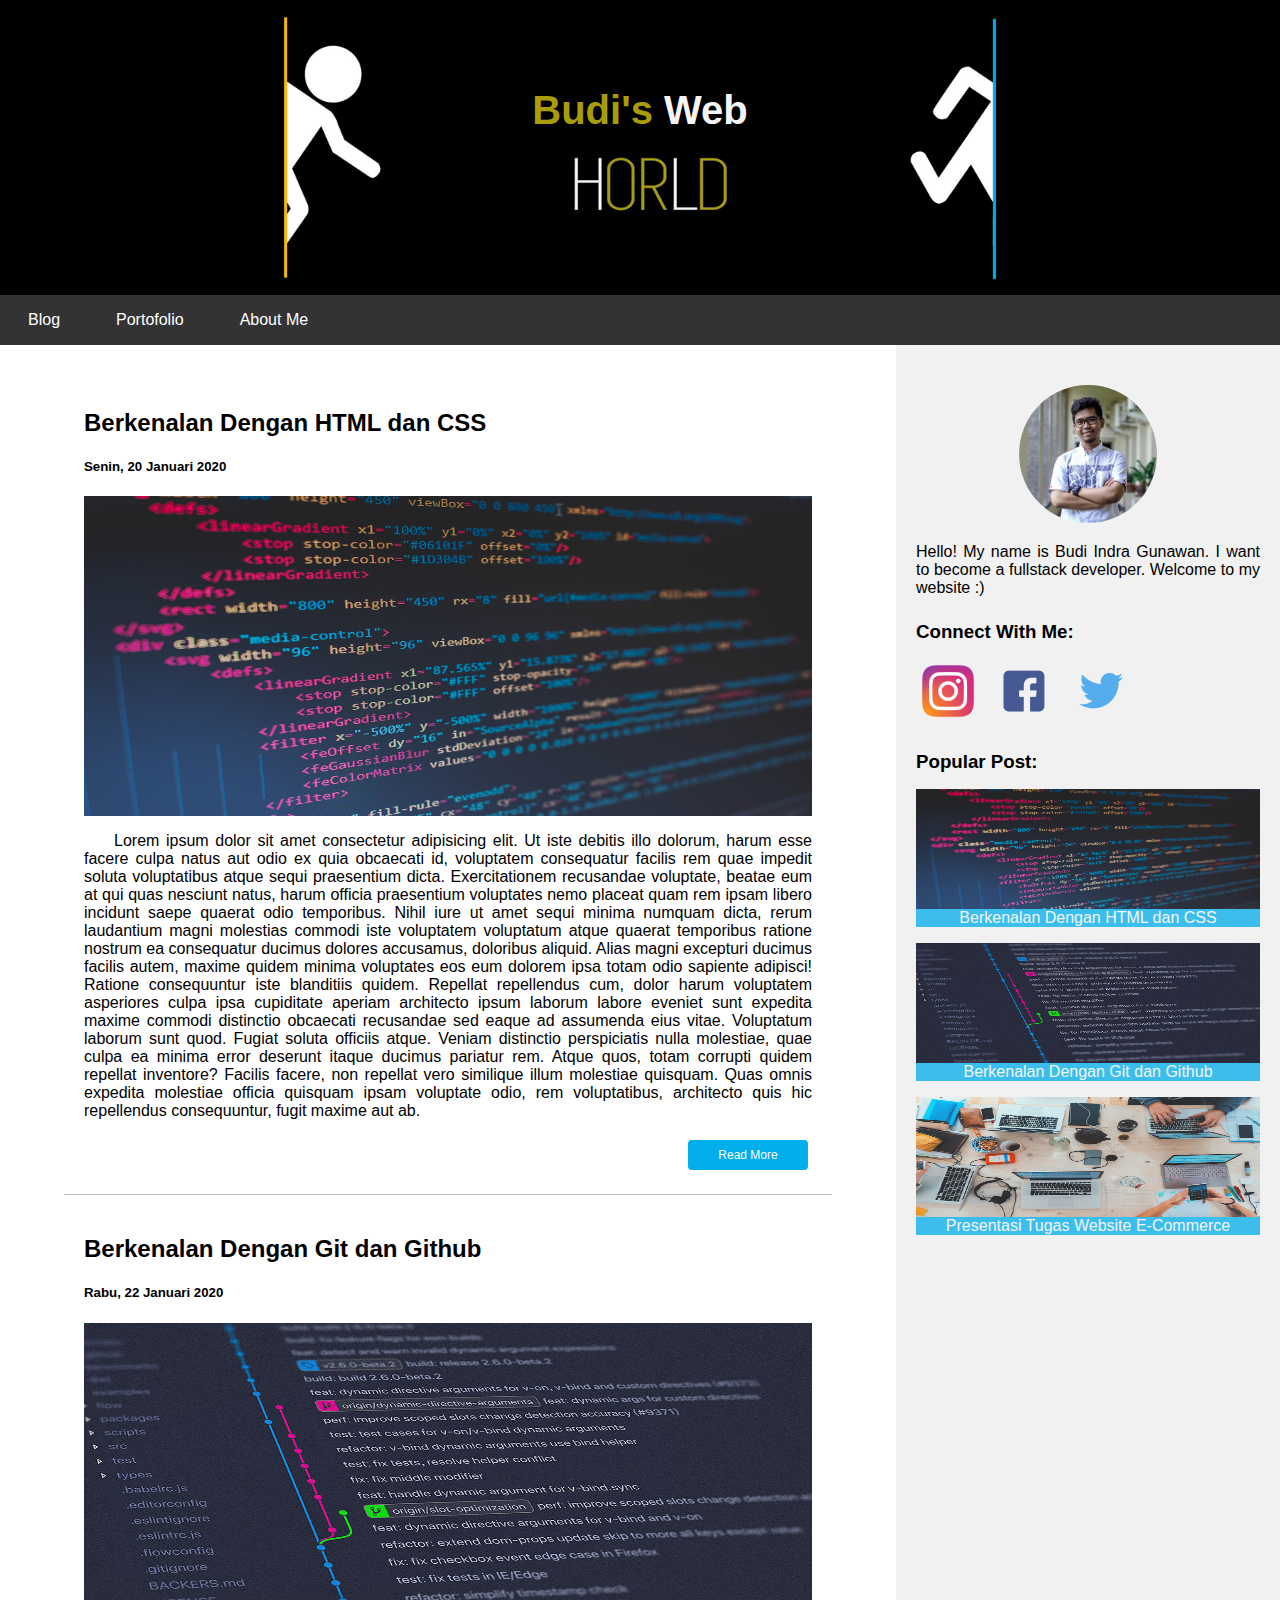
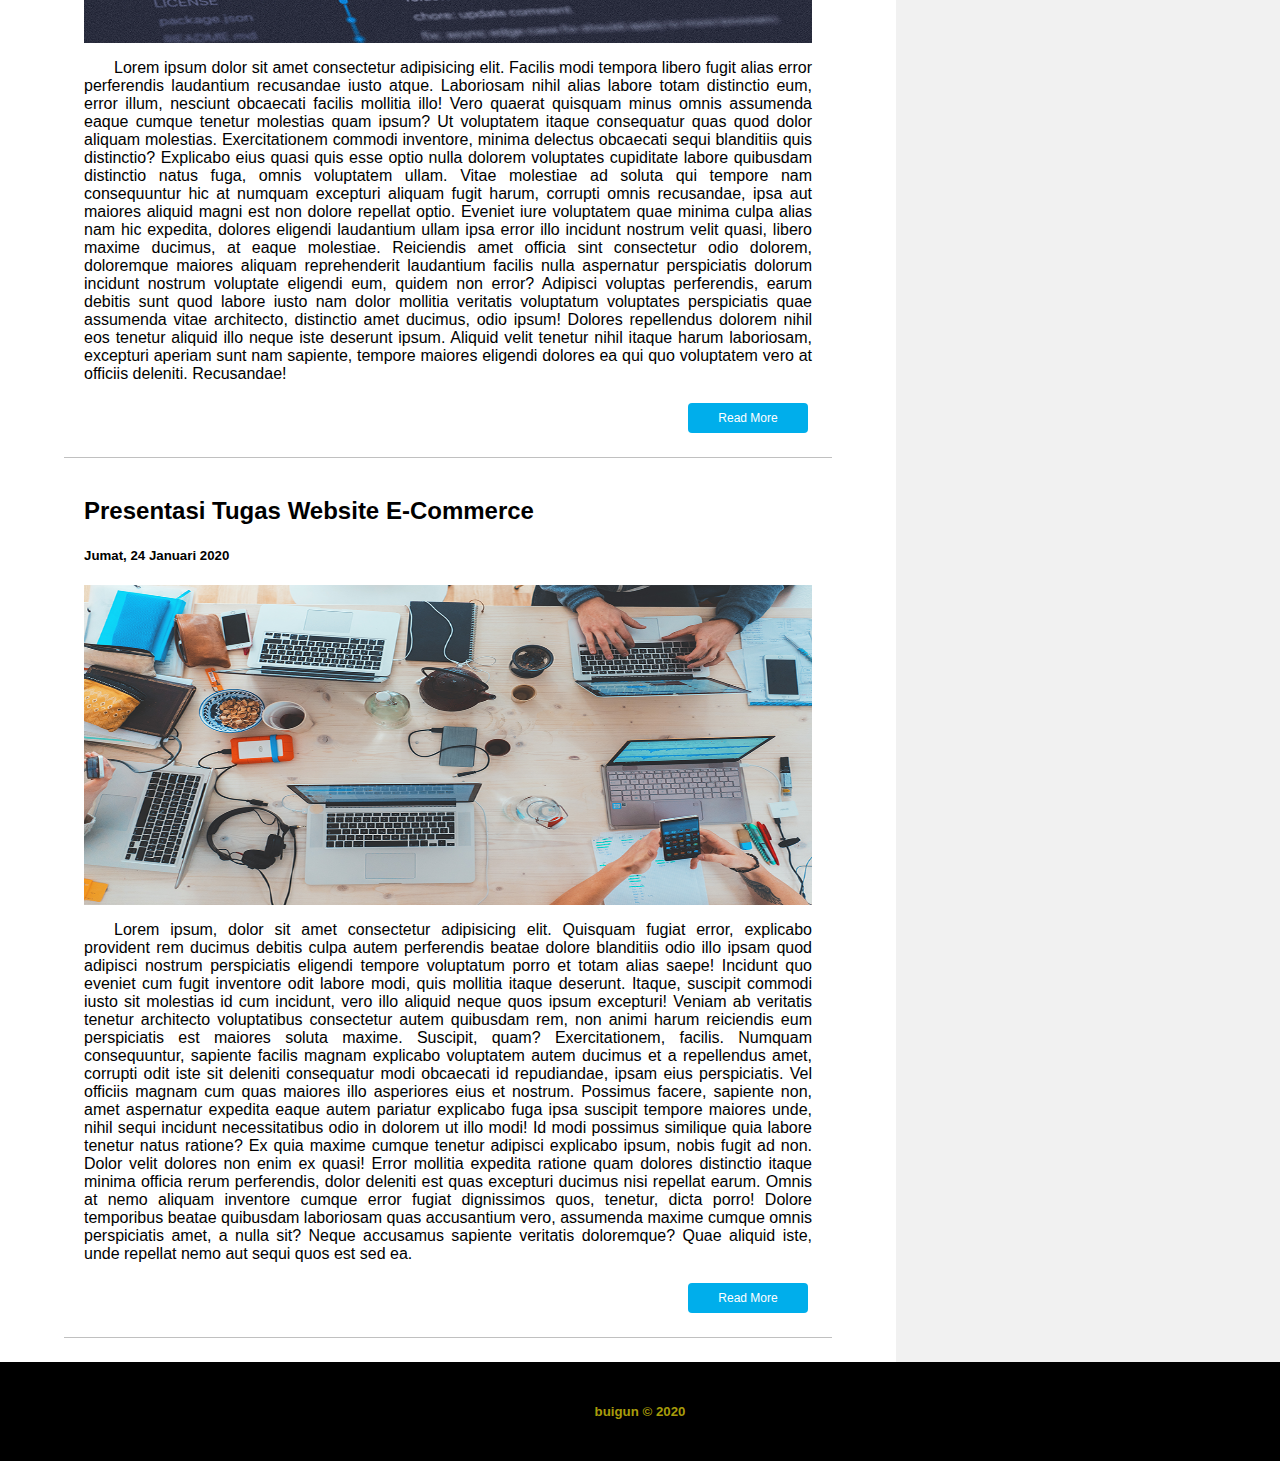
<file: index.html>
<!-- html -->
<!DOCTYPE html>
<html>
    <head>
        <title>Buigun's Web</title>
        <meta charset="UTF-8">
        <meta name="viewport" content="width=device-widht, initial-scale=1">
        <style>
            body {
                font-family: Arial, Helvetica, sans-serif;
            }
        </style>
        <link rel="stylesheet" href="./home.css" type="text/css">
    </head>

    <body>
        <header>
            <h1><span class="head-1">Budi's</span> <span class="head-2">Web</span></h1>
            <img src="img/hello2.gif" alt="banner">
        </header>

        <div class="navbar">
            <a href="./index.html">Blog</a>
            <a href="https://github.com/buigun" target="_blank">Portofolio</a>
            <a href="https://drive.google.com/file/d/15tvcefnjmE-IBk2P3CYbQbZbV-7boKJb/view?usp=sharing" target="_blank">About Me</a>
        </div>

        <main>
            <div class="konten">
                <article>
                    <h2>Berkenalan Dengan HTML dan CSS</h2>
                    <h5>Senin, 20 Januari 2020</h5>
                    <img src="img/artikel.png" alt="gambar_konten1">
                    <p>Lorem ipsum dolor sit amet consectetur adipisicing elit. Ut iste debitis illo dolorum, harum esse facere culpa natus aut odio ex quia obcaecati id, voluptatem consequatur facilis rem quae impedit soluta voluptatibus atque sequi praesentium dicta. Exercitationem recusandae voluptate, beatae eum at qui quas nesciunt natus, harum officia praesentium voluptates nemo placeat quam rem ipsam libero incidunt saepe quaerat odio temporibus. Nihil iure ut amet sequi minima numquam dicta, rerum laudantium magni molestias commodi iste voluptatem voluptatum atque quaerat temporibus ratione nostrum ea consequatur ducimus dolores accusamus, doloribus aliquid. Alias magni excepturi ducimus facilis autem, maxime quidem minima voluptates eos eum dolorem ipsa totam odio sapiente adipisci! Ratione consequuntur iste blanditiis quidem. Repellat repellendus cum, dolor harum voluptatem asperiores culpa ipsa cupiditate aperiam architecto ipsum laborum labore eveniet sunt expedita maxime commodi distinctio obcaecati recusandae sed eaque ad assumenda eius vitae. Voluptatum laborum sunt quod. Fugiat soluta officiis atque. Veniam distinctio perspiciatis nulla molestiae, quae culpa ea minima error deserunt itaque ducimus pariatur rem. Atque quos, totam corrupti quidem repellat inventore? Facilis facere, non repellat vero similique illum molestiae quisquam. Quas omnis expedita molestiae officia quisquam ipsam voluptate odio, rem voluptatibus, architecto quis hic repellendus consequuntur, fugit maxime aut ab.</p>
                    <button class="readMore"><span>Read More</span></button>
                </article>
                <article>
                    <h2>Berkenalan Dengan Git dan Github</h2>
                    <h5>Rabu, 22 Januari 2020</h5>
                    <img src="img/artikel2.png" alt="gambar_konten1">
                    <p>Lorem ipsum dolor sit amet consectetur adipisicing elit. Facilis modi tempora libero fugit alias error perferendis laudantium recusandae iusto atque. Laboriosam nihil alias labore totam distinctio eum, error illum, nesciunt obcaecati facilis mollitia illo! Vero quaerat quisquam minus omnis assumenda eaque cumque tenetur molestias quam ipsum? Ut voluptatem itaque consequatur quas quod dolor aliquam molestias. Exercitationem commodi inventore, minima delectus obcaecati sequi blanditiis quis distinctio? Explicabo eius quasi quis esse optio nulla dolorem voluptates cupiditate labore quibusdam distinctio natus fuga, omnis voluptatem ullam. Vitae molestiae ad soluta qui tempore nam consequuntur hic at numquam excepturi aliquam fugit harum, corrupti omnis recusandae, ipsa aut maiores aliquid magni est non dolore repellat optio. Eveniet iure voluptatem quae minima culpa alias nam hic expedita, dolores eligendi laudantium ullam ipsa error illo incidunt nostrum velit quasi, libero maxime ducimus, at eaque molestiae. Reiciendis amet officia sint consectetur odio dolorem, doloremque maiores aliquam reprehenderit laudantium facilis nulla aspernatur perspiciatis dolorum incidunt nostrum voluptate eligendi eum, quidem non error? Adipisci voluptas perferendis, earum debitis sunt quod labore iusto nam dolor mollitia veritatis voluptatum voluptates perspiciatis quae assumenda vitae architecto, distinctio amet ducimus, odio ipsum! Dolores repellendus dolorem nihil eos tenetur aliquid illo neque iste deserunt ipsum. Aliquid velit tenetur nihil itaque harum laboriosam, excepturi aperiam sunt nam sapiente, tempore maiores eligendi dolores ea qui quo voluptatem vero at officiis deleniti. Recusandae!</p>
                    <button class="readMore"><span>Read More</span></button>
                </article>
                <article>
                    <h2>Presentasi Tugas Website E-Commerce</h2>
                    <h5>Jumat, 24 Januari 2020</h5>
                    <img src="img/artikel3.png" alt="gambar_konten1">
                    <p>Lorem ipsum, dolor sit amet consectetur adipisicing elit. Quisquam fugiat error, explicabo provident rem ducimus debitis culpa autem perferendis beatae dolore blanditiis odio illo ipsam quod adipisci nostrum perspiciatis eligendi tempore voluptatum porro et totam alias saepe! Incidunt quo eveniet cum fugit inventore odit labore modi, quis mollitia itaque deserunt. Itaque, suscipit commodi iusto sit molestias id cum incidunt, vero illo aliquid neque quos ipsum excepturi! Veniam ab veritatis tenetur architecto voluptatibus consectetur autem quibusdam rem, non animi harum reiciendis eum perspiciatis est maiores soluta maxime. Suscipit, quam? Exercitationem, facilis. Numquam consequuntur, sapiente facilis magnam explicabo voluptatem autem ducimus et a repellendus amet, corrupti odit iste sit deleniti consequatur modi obcaecati id repudiandae, ipsam eius perspiciatis. Vel officiis magnam cum quas maiores illo asperiores eius et nostrum. Possimus facere, sapiente non, amet aspernatur expedita eaque autem pariatur explicabo fuga ipsa suscipit tempore maiores unde, nihil sequi incidunt necessitatibus odio in dolorem ut illo modi! Id modi possimus similique quia labore tenetur natus ratione? Ex quia maxime cumque tenetur adipisci explicabo ipsum, nobis fugit ad non. Dolor velit dolores non enim ex quasi! Error mollitia expedita ratione quam dolores distinctio itaque minima officia rerum perferendis, dolor deleniti est quas excepturi ducimus nisi repellat earum. Omnis at nemo aliquam inventore cumque error fugiat dignissimos quos, tenetur, dicta porro! Dolore temporibus beatae quibusdam laboriosam quas accusantium vero, assumenda maxime cumque omnis perspiciatis amet, a nulla sit? Neque accusamus sapiente veritatis doloremque? Quae aliquid iste, unde repellat nemo aut sequi quos est sed ea.</p>
                    <button class="readMore"><span>Read More</span></button>
                </article>
            </div>
            <div class="side">
                <div class="ava">
                    <img src="img/ava.jpeg" alt="avatar">
                    <p>Hello! My name is Budi Indra Gunawan. I want to become a fullstack developer. Welcome to my website :)</p>
                </div>

                <h3>Connect With Me:</h3>
                <a href="https://www.instagram.com/buigun/" target="_blank">
                    <div class="instagram"></div>
                </a>
                <a href="https://www.facebook.com/buigun/" target="_blank">
                    <div class="facebook"></div>
                </a>
                <a href="https://www.twitter.com/buigun/" target="_blank">
                    <div class="twitter"></div>
                </a>
 

                <h3>Popular Post:</h3>
                <div class="popular">
                    <img src="img/artikel.png" alt="">
                    <p>Berkenalan Dengan HTML dan CSS</p>
                </div>
                <div class="popular">
                    <img src="img/artikel2.png" alt="">
                    <p>Berkenalan Dengan Git dan Github</p>
                </div>
                <div class="popular">
                    <img src="img/artikel3.png" alt="">
                    <p>Presentasi Tugas Website E-Commerce</p>
                </div>
                
            </div>  
        </main>

        <footer>
            <div class="footer">
                <h5>buigun &copy; 2020</h5>
            </div>
        </footer>
    </body>
</html>
</file>
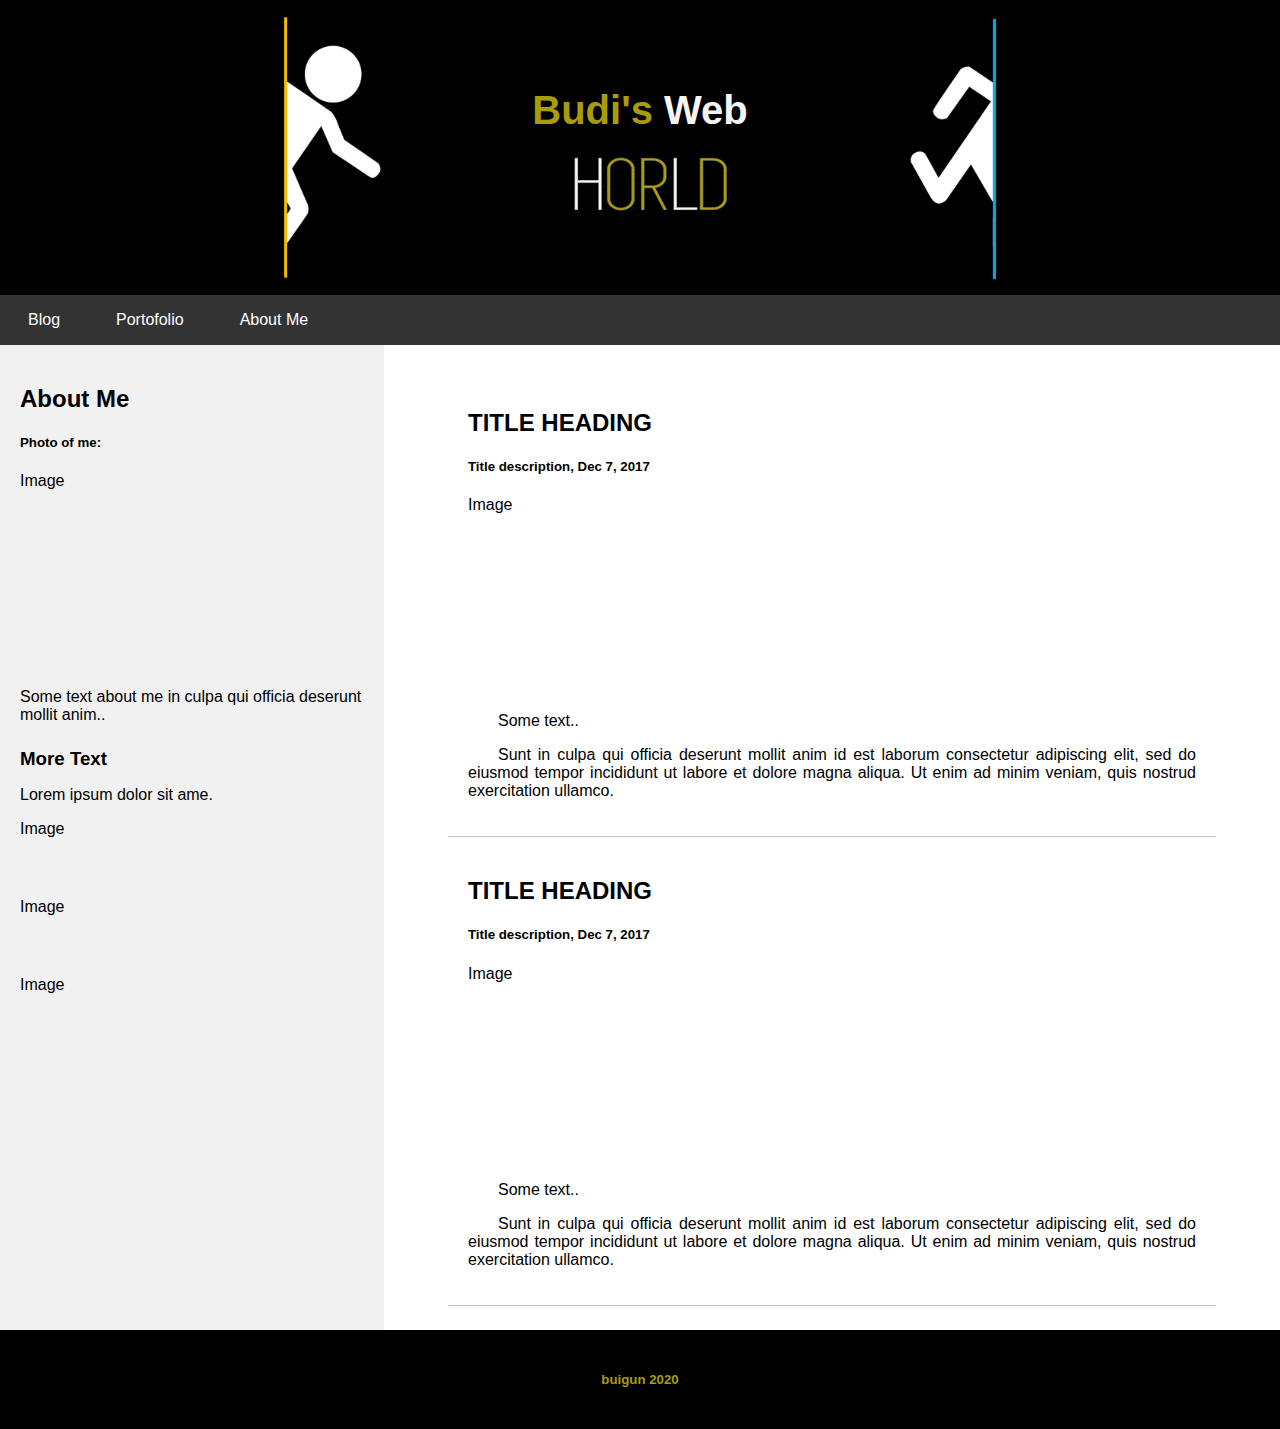
<file: index1.html>
<!DOCTYPE html>
<html>
    <head>
        <title>Buigun's Web</title>
        <meta charset="UTF-8">
        <meta name="viewport" content="width=device-widht, initial-scale=1">
        <style>
            body {
                font-family: Arial, Helvetica, sans-serif;
            }
        </style>
        <link rel="stylesheet" href="./home.css" type="text/css">
    </head>

    <body>
        <header>
            <h1><span class="head-1">Budi's</span> <span class="head-2">Web</span></h1>
            <img src="img/hello2.gif" alt="banner">
        </header>

        <div class="navbar">
            <a href="#">Blog</a>
            <a href="#">Portofolio</a>
            <a href="#">About Me</a>
        </div>

        <main>
            <div class="side">
                <h2>About Me</h2>
                <h5>Photo of me:</h5>
                <div class="fakeimg" style="height:200px;">Image</div>
                <p>Some text about me in culpa qui officia deserunt mollit anim..</p>
                <h3>More Text</h3>
                <p>Lorem ipsum dolor sit ame.</p>
                <div class="fakeimg" style="height:60px;">Image</div><br>
                <div class="fakeimg" style="height:60px;">Image</div><br>
                <div class="fakeimg" style="height:60px;">Image</div>
            </div>
            <div class="konten">
                <article>
                    <h2>TITLE HEADING</h2>
                    <h5>Title description, Dec 7, 2017</h5>
                    <div class="fakeimg" style="height:200px;">Image</div>
                    <p>Some text..</p>
                    <p>Sunt in culpa qui officia deserunt mollit anim id est laborum consectetur adipiscing elit, sed do eiusmod tempor incididunt ut labore et dolore magna aliqua. Ut enim ad minim veniam, quis nostrud exercitation ullamco.</p>
                </article>
                <br>
                <article>
                    <h2>TITLE HEADING</h2>
                    <h5>Title description, Dec 7, 2017</h5>
                    <div class="fakeimg" style="height:200px;">Image</div>
                    <p>Some text..</p>
                    <p>Sunt in culpa qui officia deserunt mollit anim id est laborum consectetur adipiscing elit, sed do eiusmod tempor incididunt ut labore et dolore magna aliqua. Ut enim ad minim veniam, quis nostrud exercitation ullamco.</p>
                </article>
            </div>  
        </main>

        <footer>
            <div class="footer">
                <h5>buigun 2020</h5>
            </div>
        </footer>
    </body>
</html>
</file>
<file: home.css>
/* css */
body {
  margin: 0;
}

header {
    padding : 72px;
    text-align: center;
    background-image: url(img/headerbackground.jpg);
    background-size: cover;
    background-position: center center;
    background-repeat: no-repeat;
}

header img {
  margin: auto;
}

header h1 {
    font-size: 40px;
    margin : 16px auto;
}

.head-1 {
  color: #A89C0A;
}

.head-2 {
  color: whitesmoke;
}

.navbar {
  overflow: hidden;
  background-color: #333;
}
  
.navbar a {
  float: left;
  display: inline-block; 
  color: white; 
  text-align: center; 
  padding: 16px 28px; 
  text-decoration: none; 
}
  
.navbar a:hover {
  background-color: #ddd;
  color: black;
  }


* {
    box-sizing: border-box;
  }
  
  main {
    display: flex;
    flex-wrap: wrap;
  }
  
  .side {
    -ms-flex: 30%;
    flex: 30%;
    background-color: #f1f1f1;
    padding: 20px;
  }

  .side .ava img {
    border-radius: 50%;
    width: 40%;
    display: block;
    margin: 20px auto;
  }

  .side .ava p {
    text-align: justify;
  }

  .side h3 {
    margin: 24px 0px 16px 0px;
  }

  .side a {
    text-decoration: none;
  }

  .instagram {
    background-image: url(img/igicon.png);
    background-size: 100%;
    width: 64px;
    height: 64px;
    display: inline-block;
    margin-right: 8px;
  }

  .facebook {
    background-image: url(img/fb.png);
    background-size: 100%;
    width: 64px;
    height: 64px;
    display: inline-block;
    margin-right: 8px;
  }

  .twitter {
    background-image: url(img/twitter.png);
    background-size: 100%;
    width: 64px;
    height: 64px;
    display: inline-block;
  }

  .konten {
    -ms-flex: 70%;
    flex: 70%;
    background-color: white;
    padding: 24px 64px;
  }

  article {
    padding: 20px;
    border-bottom: 1px solid #8888;
    display: inline-block;
}

  article p {
    text-indent: 30px;
    text-align: justify;
    margin: 16px auto;
  }

  .konten img {
    width: 100%;
    height: 320px;
    display: block;
    margin: 16px auto;
  }

  .readMore {
    border-radius: 4px;
    background-color: #00AEEB;
    border: none;
    color: #FFFFFF;
    text-align: center;
    font-size: 12px;
    padding: 8px;
    width: 120px;
    transition: all 0.5s;
    cursor: pointer;
    margin: 4px;
    display: inline-block;
    float: right;
  }

  .readMore span {
    cursor: pointer;
    display: inline-block;
    position: relative;
    transition: 0.5s;
  }
  
  .readMore span:after {
    content: '\00bb';
    position: absolute;
    opacity: 0;
    top: 0;
    right: -20px;
    transition: 0.5s;
  }
  
  .readMore:hover span {
    padding-right: 25px;
  }
  
  .readMore:hover span:after {
    opacity: 1;
    right: 0;
  }

  .popular img {
    width: 100%;
    height: 120px;
    display: block;
    margin: 16px auto;
    margin-bottom: 0;
  }

  .popular p {
    text-align: center;
    margin: 0px auto;
    color: whitesmoke;
    background: #00AEEB;
    opacity: 0.75;
    margin: 0;
  }

@media screen and (max-width: 700px) {
    main {
      flex-direction: column;
    }
  }
  
  @media screen and (max-width: 400px) {
    .navbar a {
      float: none;
      width: 100%;
    }

    .konten {
      padding: 18px 32px;
    }

    .konten article {
      padding: 8px;
    }

    .konten img {
      height: 160px;
    }
  }

  .footer {
    padding: 20px;
    text-align: center;
    color: #A89C0A;
    background-color: black;
  }
</file>
